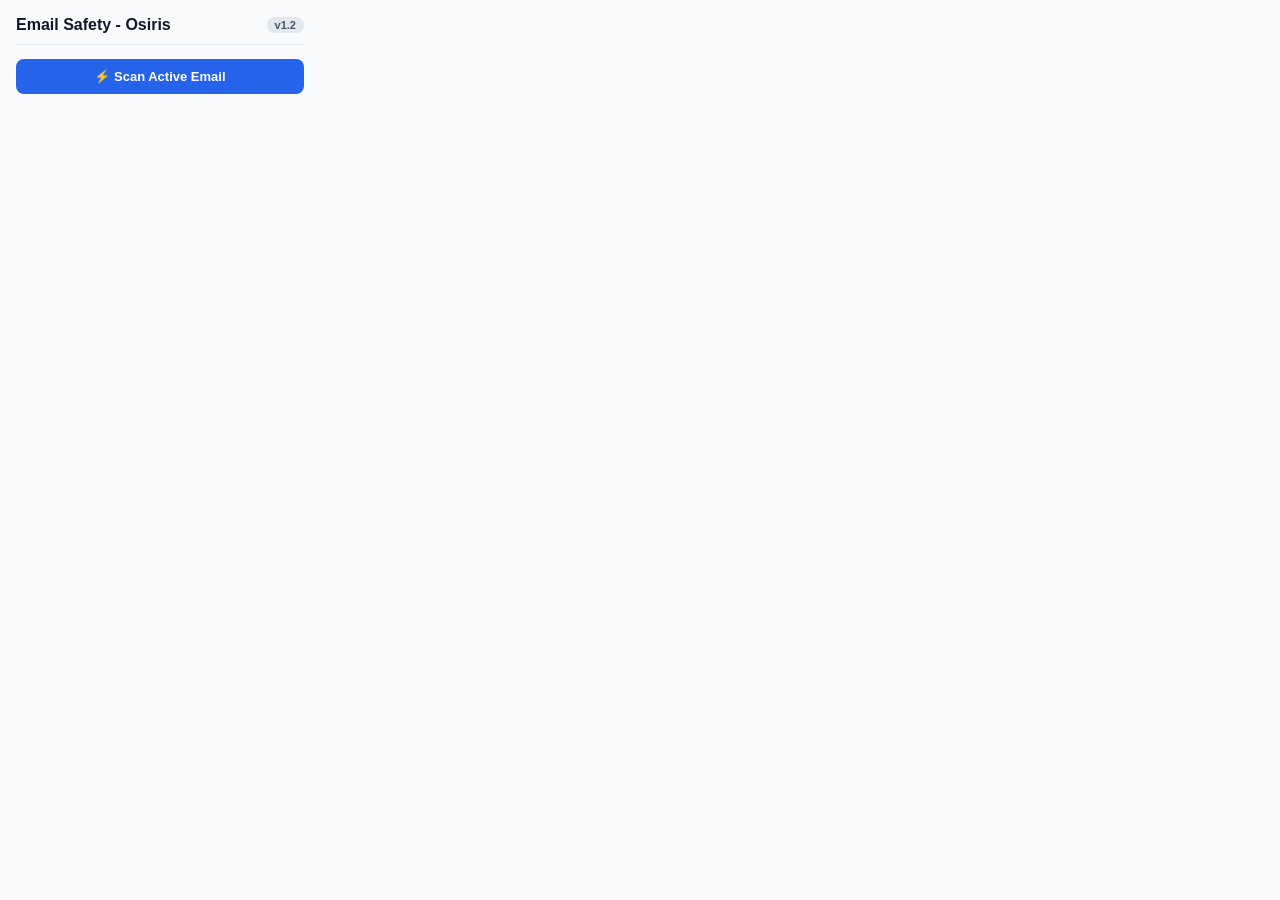
<file: chrome-extension/popup.html>
<!DOCTYPE html>
<html>
<head>
  <meta charset="utf-8">
  <style>
    * { box-sizing: border-box; }
    body {
      font-family: -apple-system, BlinkMacSystemFont, "Segoe UI", Roboto, Helvetica, Arial, sans-serif;
      width: 320px;
      margin: 0;
      padding: 16px;
      background-color: #f8fafc;
      color: #0f172a;
    }
    .header {
      display: flex;
      align-items: center;
      justify-content: space-between;
      border-bottom: 1px solid #e2e8f0;
      padding-bottom: 10px;
      margin-bottom: 14px;
    }
    .title {
      font-size: 16px;
      font-weight: 700;
      color: #0f172a;
    }
    .badge {
      font-size: 11px;
      background: #e2e8f0;
      color: #475569;
      padding: 2px 8px;
      border-radius: 12px;
      font-weight: 600;
    }
    button {
      width: 100%;
      padding: 10px 14px;
      background-color: #2563eb;
      color: #ffffff;
      border: none;
      border-radius: 8px;
      font-size: 13px;
      font-weight: 600;
      cursor: pointer;
      transition: background 0.2s;
    }
    button:hover { background-color: #1d4ed8; }
    #preview {
      margin-top: 10px;
      font-size: 11px;
      color: #64748b;
      background: #ffffff;
      padding: 8px;
      border: 1px solid #e2e8f0;
      border-radius: 6px;
      display: none;
      white-space: nowrap;
      overflow: hidden;
      text-overflow: ellipsis;
    }
    #resultCard {
      margin-top: 12px;
      padding: 12px;
      border-radius: 8px;
      display: none;
      background: #ffffff;
      border: 1px solid #e2e8f0;
      box-shadow: 0 1px 3px rgba(0,0,0,0.05);
    }
    .score-container {
      display: flex;
      align-items: center;
      justify-content: space-between;
      margin-bottom: 8px;
    }
    .score-title { font-size: 12px; font-weight: 600; color: #64748b; }
    .score-value {
      font-size: 18px;
      font-weight: 800;
      padding: 2px 8px;
      border-radius: 6px;
    }
    .danger-score { background: #fee2e2; color: #dc2626; }
    .safe-score { background: #dcfce7; color: #16a34a; }
    .verdict-text { font-weight: 700; font-size: 13px; margin-bottom: 6px; }
    .indicators-list {
      margin: 8px 0 0 0;
      padding-left: 18px;
      font-size: 11px;
      color: #475569;
    }
    .indicators-list li { margin-bottom: 3px; }
  </style>
</head>
<body>
  <div class="header">
    <span class="title">Email Safety - Osiris</span>
    <span class="badge">v1.2</span>
  </div>

  <button id="scanBtn">⚡ Scan Active Email</button>
  <div id="preview"></div>

  <div id="resultCard">
    <div class="score-container">
      <span class="score-title">Threat Score</span>
      <span id="scoreBadge" class="score-value">0/10</span>
    </div>
    <div id="verdict" class="verdict-text">Analyzing...</div>
    <ul id="indicators" class="indicators-list"></ul>
  </div>

  <script src="popup.js"></script>
</body>
</html>
</file>
